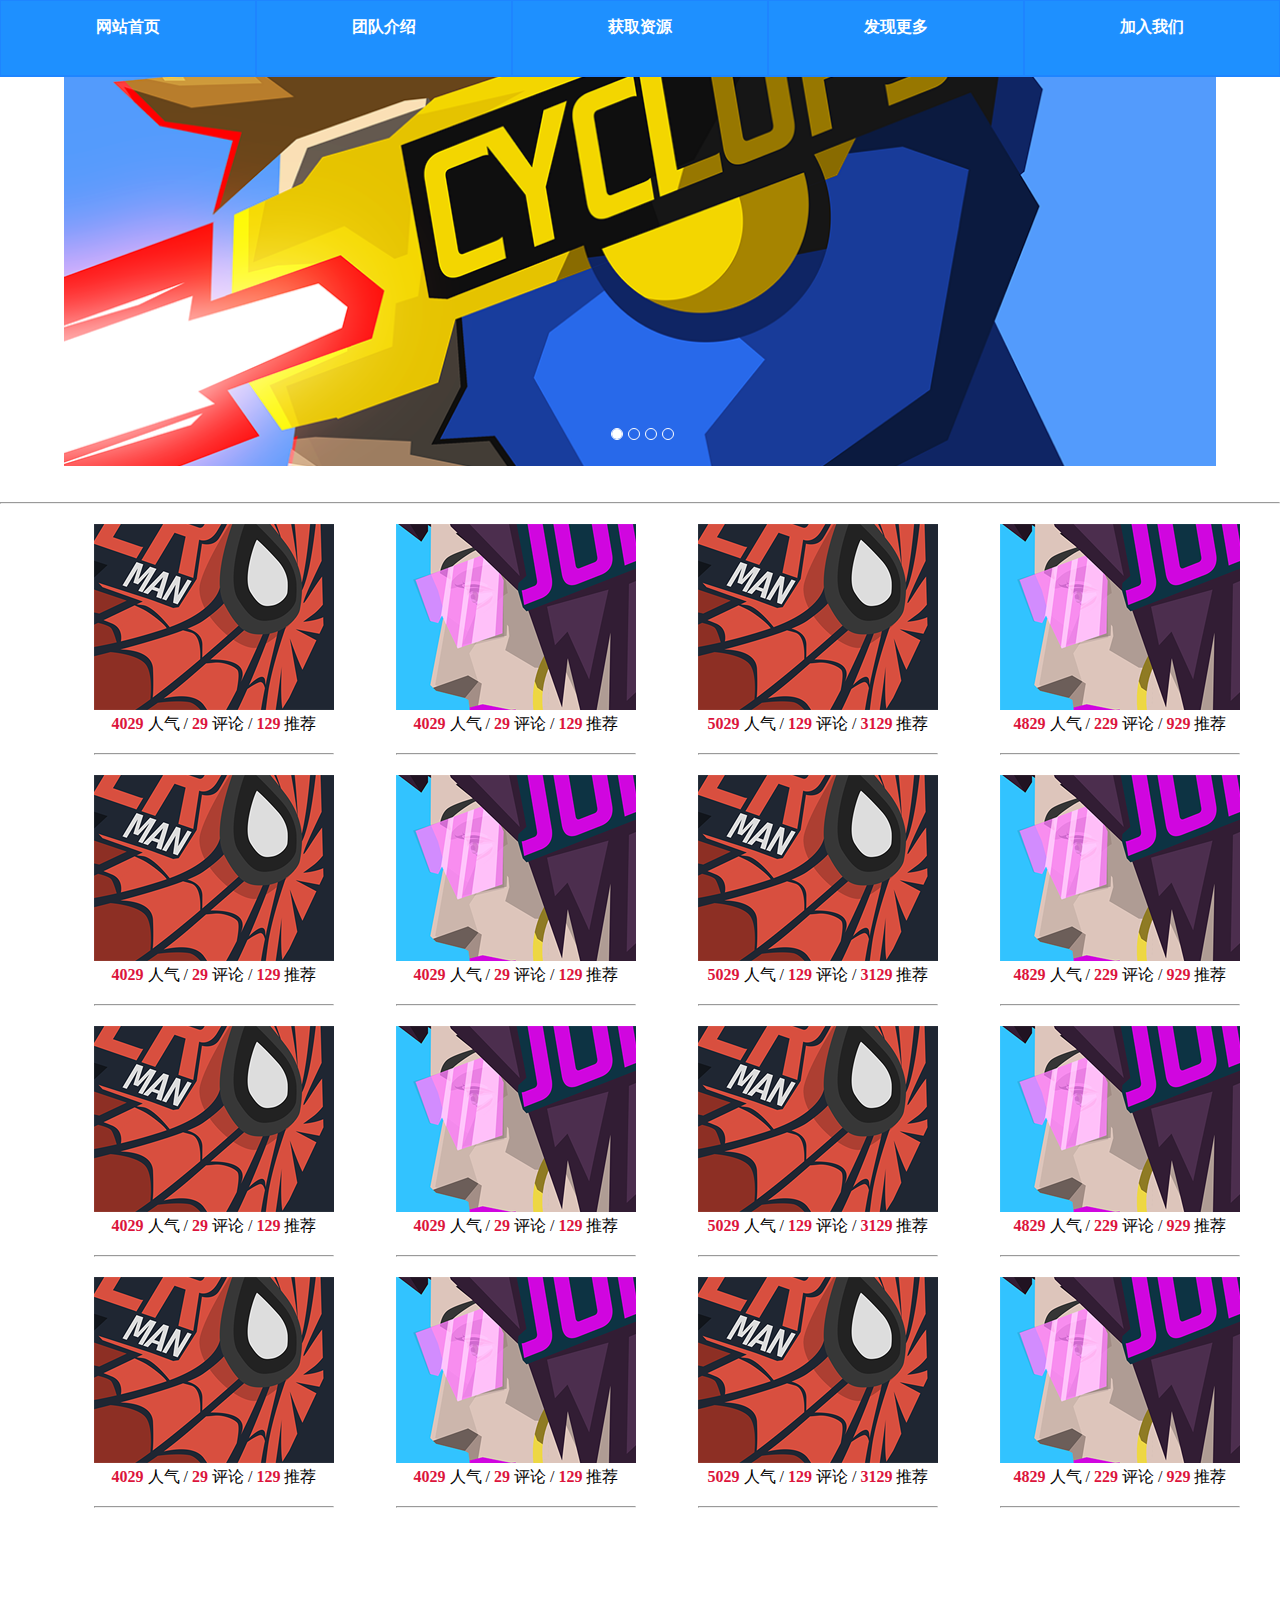
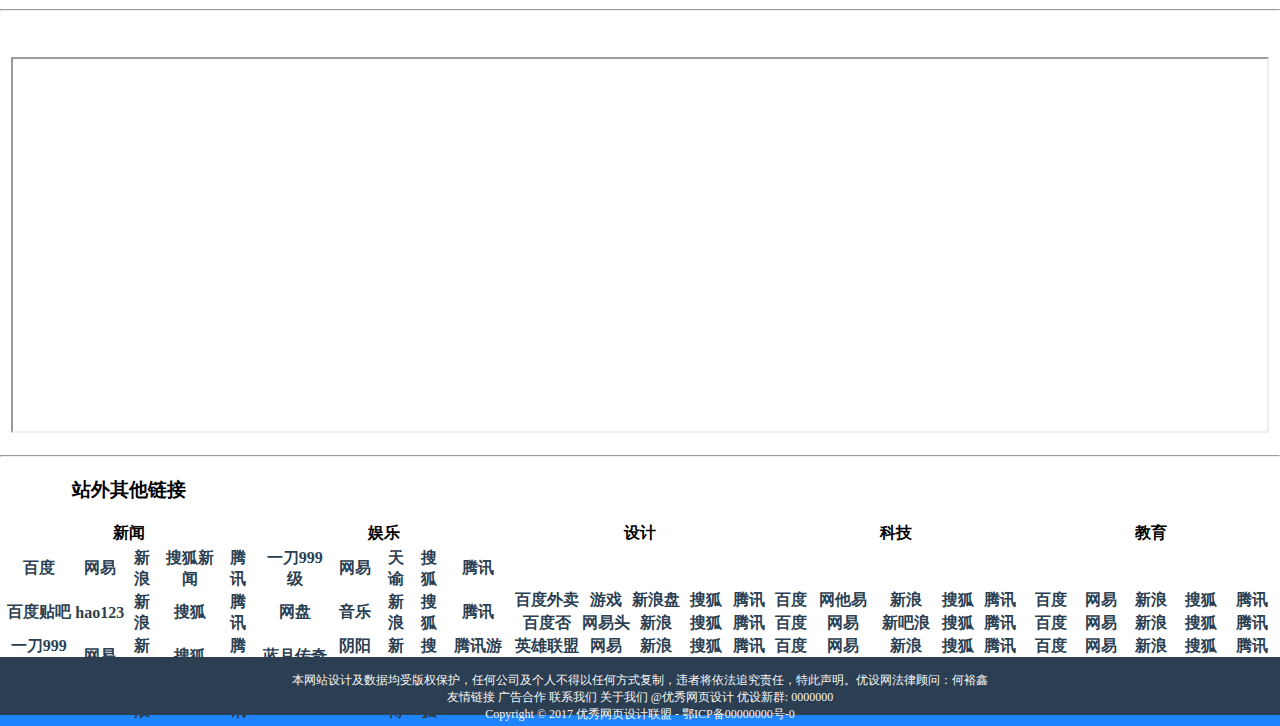
<file: myweb/index.html>
<!DOCTYPE html>
<html>
	<head>
		<meta charset="utf-8" />
		<title>网站的首页</title>
		<link rel="stylesheet" href="css/index.css">
		<link rel="stylesheet" type="text/css" href="css/component.css" />
		<script src="js/modernizr.js"></script>
		<script type="text/javascript" src="js/jquery.js"></script>
		<script type="text/javascript" src="js/web.js"></script>
		<script type="text/javascript">
	$(function () {
		$("#slider").responsiveSlides({
			auto: true,
			pager: false,
			nav: true,
			speed: 500,
			timeout:4000,
			pager: true, 
			pauseControls: true,
			namespace: "callbacks"
		});
	});
</script>
		<style type="text/css">
			div{
				font: "微软雅黑";
				color: black;
				text-align: center;
			}
			table{
				width: 100%;
			}
			a{
				font-weight: bold;
				font-size: 16px;
				color: #2C3F52;
			}
			#container{
				width: 100%;
				height: 36px;
			}
			.header{
				width: 19.8%;
				height: 100%;
				background: dodgerblue;
				float: left;
				margin: 0.1%;
				padding-top: 16px;
			}
			.title{
				font-size:16px;
				text-align:center;
				color: white;
				font-weight:bold;
			}
			#image{
				width: 90%;
				height: 425px;
				background: white;
				margin-left: 5%;
			}
			#content{
				width: 100%;
				height: 1580px;
				background: white;
				clear: both;
			}
			#piece{
				width: 100%;
				height: 1105px;
				background: white;
			}
			#container:hover{
				height:58px ;
			}
			#footer{
				width: 100%;
				height: 58px;
				background: #2C3F52;
				clear: both;
			}
			.mybody{
				width: 100%;
				height: 220px;
				background:white;
			}
			.mytwo{
				width: 100%;
				height: 380px;
				background: white;
			}
		</style>
	</head>
	<body bgcolor= #1E85FF>
		<div id="container">
			<div class="header">
				<span class="title">
					<a style="color: #FFFFFF;" href="">网站首页</a>
				</span>
			</div>
			<div class="header">
				<span class="title">
					<a style="color: #FFFFFF;" href="">团队介绍</a>
				</span>
			</div>
			<div class="header">
				<span class="title">
					<a style="color: #FFFFFF;" href="">获取资源</a>
				</span>
			</div>
			<div class="header">
				<span class="title">
					<a style="color: #FFFFFF;" href="">发现更多</a>
				</span>
			</div>
			<div class="header">
				<span class="title">
					<a style="color: #FFFFFF;" href="login.html" target="_blank">加入我们</a>
				</span>
			</div>
		</div>
		<div id="content">
			<div id="image">
				<div class="callbacks_container">
					<ul class="rslides" id="slider">
						<li><a href=""><img src="img/3.png" alt=""></a></li>
						<li><a href=""><img src="img/2.png" alt=""></a></li>
						<li><a href=""><img src="img/1.png" alt=""></a></li>
						<li><a href=""><img src="img/4.png" alt=""></a></li>
					</ul>
				</div>
			</div>
			<hr/>
			<div id="piece">
				<div style="margin-left: 2.5%;">
					<ul class="grid cs-style-3">
						<li>
							<figure>
								<img src="img/5.png">
								<figcaption>
									<h3 style="font-weight: bold;">蜘蛛侠</h3>
									<span>Spider-Man</span>
									<a href="http://baike.baidu.com/link?url=nOlggFEYF8TtUvE-Mv2wjCPa0K84kGPXttXE7kdxb-w3e1AdfOw0eGlM6dAwtymWRk0y8IWc2yL1pMAwW5U9sLl8aXzi06WziCs7Mp_NWgUIP-rmyTj-lsOSfkwdv1HY"
										target="_blank"
										>获取它</a>
								</figcaption>
							</figure>
							<p align="center">
								<span style="color: crimson; font-weight:bold">4029</span> 人气 
								/ <span style="color: crimson; font-weight:bold">29</span> 评论 
								/ <span style="color: crimson; font-weight:bold">129</span> 推荐
							
							</p>
							<br/>
							<hr style="color:darkgray;">
						</li>
						<li>
							<figure>
								<img src="img/6.png">
								<figcaption>
									<h3 style="font-weight: bold;">小丑女哈莉奎因</h3>
									<span>Harley Quinn</span>
									<a href="http://baike.baidu.com/link?url=E006ZLQ5bbfM0fKFM6P86MhUWWIn0jtPGaDqHqg60xADYfDBBaWOgWwiWY_KLAL0r5pCB_RtKO0tMsuow-MRH0o4SqfU0Wt9bAW0uaonjLsMz4HlG3Il2lgpMi-q2U8L78n6Fsx504B6aigX3-z0Ka"
										target="_blank"
										>获取它</a>
								</figcaption>
							</figure>
							<p align="center">
								<span style="color: crimson; font-weight:bold">4029</span> 人气 
								/ <span style="color: crimson; font-weight:bold">29</span> 评论 
								/ <span style="color: crimson; font-weight:bold">129</span> 推荐
							
							</p>
							<br/>
							<hr style="color:darkgray;">
						</li>
						<li>
							<figure>
								<img src="img/5.png">
								<figcaption>
									<h3 style="font-weight: bold;">蜘蛛侠</h3>
									<span>Spider-Man</span>
									<a href="http://baike.baidu.com/link?url=nOlggFEYF8TtUvE-Mv2wjCPa0K84kGPXttXE7kdxb-w3e1AdfOw0eGlM6dAwtymWRk0y8IWc2yL1pMAwW5U9sLl8aXzi06WziCs7Mp_NWgUIP-rmyTj-lsOSfkwdv1HY"
										target="_blank"
										>获取它</a>
								</figcaption>
							</figure>
							<p align="center">
								<span style="color: crimson; font-weight:bold">5029</span> 人气 
								/ <span style="color: crimson; font-weight:bold">129</span> 评论 
								/ <span style="color: crimson; font-weight:bold">3129</span> 推荐
							
							</p>
							<br/>
							<hr style="color:darkgray;">
						</li>
						<li>
							<figure>
								<img src="img/6.png">
								<figcaption>
									<h3 style="font-weight: bold;">小丑女哈莉奎因</h3>
									<span>Harley Quinn</span>
									<a href="http://baike.baidu.com/link?url=E006ZLQ5bbfM0fKFM6P86MhUWWIn0jtPGaDqHqg60xADYfDBBaWOgWwiWY_KLAL0r5pCB_RtKO0tMsuow-MRH0o4SqfU0Wt9bAW0uaonjLsMz4HlG3Il2lgpMi-q2U8L78n6Fsx504B6aigX3-z0Ka"
										target="_blank"
										>获取它</a>
								</figcaption>
							</figure>
							<p align="center">
								<span style="color: crimson; font-weight:bold">4829</span> 人气 
								/ <span style="color: crimson; font-weight:bold">229</span> 评论 
								/ <span style="color: crimson; font-weight:bold">929</span> 推荐
							</p>
							<br/>
							<hr style="color:darkgray;">
						</li>
					</ul>
					<ul class="grid cs-style-3">
						<li>
							<figure>
								<img src="img/5.png">
								<figcaption>
									<h3 style="font-weight: bold;">蜘蛛侠</h3>
									<span>Spider-Man</span>
									<a href="http://baike.baidu.com/link?url=nOlggFEYF8TtUvE-Mv2wjCPa0K84kGPXttXE7kdxb-w3e1AdfOw0eGlM6dAwtymWRk0y8IWc2yL1pMAwW5U9sLl8aXzi06WziCs7Mp_NWgUIP-rmyTj-lsOSfkwdv1HY"
										target="_blank"
										>获取它</a>
								</figcaption>
							</figure>
							<p align="center">
								<span style="color: crimson; font-weight:bold">4029</span> 人气 
								/ <span style="color: crimson; font-weight:bold">29</span> 评论 
								/ <span style="color: crimson; font-weight:bold">129</span> 推荐
							
							</p>
							<br/>
							<hr style="color:darkgray;">
						</li>
						<li>
							<figure>
								<img src="img/6.png">
								<figcaption>
									<h3 style="font-weight: bold;">小丑女哈莉奎因</h3>
									<span>Harley Quinn</span>
									<a href="http://baike.baidu.com/link?url=E006ZLQ5bbfM0fKFM6P86MhUWWIn0jtPGaDqHqg60xADYfDBBaWOgWwiWY_KLAL0r5pCB_RtKO0tMsuow-MRH0o4SqfU0Wt9bAW0uaonjLsMz4HlG3Il2lgpMi-q2U8L78n6Fsx504B6aigX3-z0Ka"
										target="_blank"
										>获取它</a>
								</figcaption>
							</figure>
							<p align="center">
								<span style="color: crimson; font-weight:bold">4029</span> 人气 
								/ <span style="color: crimson; font-weight:bold">29</span> 评论 
								/ <span style="color: crimson; font-weight:bold">129</span> 推荐
							
							</p>
							<br/>
							<hr style="color:darkgray;">
						</li>
						<li>
							<figure>
								<img src="img/5.png">
								<figcaption>
									<h3 style="font-weight: bold;">蜘蛛侠</h3>
									<span>Spider-Man</span>
									<a href="http://baike.baidu.com/link?url=nOlggFEYF8TtUvE-Mv2wjCPa0K84kGPXttXE7kdxb-w3e1AdfOw0eGlM6dAwtymWRk0y8IWc2yL1pMAwW5U9sLl8aXzi06WziCs7Mp_NWgUIP-rmyTj-lsOSfkwdv1HY"
										target="_blank"
										>获取它</a>
								</figcaption>
							</figure>
							<p align="center">
								<span style="color: crimson; font-weight:bold">5029</span> 人气 
								/ <span style="color: crimson; font-weight:bold">129</span> 评论 
								/ <span style="color: crimson; font-weight:bold">3129</span> 推荐
							
							</p>
							<br/>
							<hr style="color:darkgray;">
						</li>
						<li>
							<figure>
								<img src="img/6.png">
								<figcaption>
									<h3 style="font-weight: bold;">小丑女哈莉奎因</h3>
									<span>Harley Quinn</span>
									<a href="http://baike.baidu.com/link?url=E006ZLQ5bbfM0fKFM6P86MhUWWIn0jtPGaDqHqg60xADYfDBBaWOgWwiWY_KLAL0r5pCB_RtKO0tMsuow-MRH0o4SqfU0Wt9bAW0uaonjLsMz4HlG3Il2lgpMi-q2U8L78n6Fsx504B6aigX3-z0Ka"
										target="_blank"
										>获取它</a>
								</figcaption>
							</figure>
							<p align="center">
								<span style="color: crimson; font-weight:bold">4829</span> 人气 
								/ <span style="color: crimson; font-weight:bold">229</span> 评论 
								/ <span style="color: crimson; font-weight:bold">929</span> 推荐
							</p>
							<br/>
							<hr style="color:darkgray;">
						</li>
					</ul>
					<ul class="grid cs-style-3">
						<li>
							<figure>
								<img src="img/5.png">
								<figcaption>
									<h3 style="font-weight: bold;">蜘蛛侠</h3>
									<span>Spider-Man</span>
									<a href="http://baike.baidu.com/link?url=nOlggFEYF8TtUvE-Mv2wjCPa0K84kGPXttXE7kdxb-w3e1AdfOw0eGlM6dAwtymWRk0y8IWc2yL1pMAwW5U9sLl8aXzi06WziCs7Mp_NWgUIP-rmyTj-lsOSfkwdv1HY"
										target="_blank"
										>获取它</a>
								</figcaption>
							</figure>
							<p align="center">
								<span style="color: crimson; font-weight:bold">4029</span> 人气 
								/ <span style="color: crimson; font-weight:bold">29</span> 评论 
								/ <span style="color: crimson; font-weight:bold">129</span> 推荐
							
							</p>
							<br/>
							<hr style="color:darkgray;">
						</li>
						<li>
							<figure>
								<img src="img/6.png">
								<figcaption>
									<h3 style="font-weight: bold;">小丑女哈莉奎因</h3>
									<span>Harley Quinn</span>
									<a href="http://baike.baidu.com/link?url=E006ZLQ5bbfM0fKFM6P86MhUWWIn0jtPGaDqHqg60xADYfDBBaWOgWwiWY_KLAL0r5pCB_RtKO0tMsuow-MRH0o4SqfU0Wt9bAW0uaonjLsMz4HlG3Il2lgpMi-q2U8L78n6Fsx504B6aigX3-z0Ka"
										target="_blank"
										>获取它</a>
								</figcaption>
							</figure>
							<p align="center">
								<span style="color: crimson; font-weight:bold">4029</span> 人气 
								/ <span style="color: crimson; font-weight:bold">29</span> 评论 
								/ <span style="color: crimson; font-weight:bold">129</span> 推荐
							
							</p>
							<br/>
							<hr style="color:darkgray;">
						</li>
						<li>
							<figure>
								<img src="img/5.png">
								<figcaption>
									<h3 style="font-weight: bold;">蜘蛛侠</h3>
									<span>Spider-Man</span>
									<a href="http://baike.baidu.com/link?url=nOlggFEYF8TtUvE-Mv2wjCPa0K84kGPXttXE7kdxb-w3e1AdfOw0eGlM6dAwtymWRk0y8IWc2yL1pMAwW5U9sLl8aXzi06WziCs7Mp_NWgUIP-rmyTj-lsOSfkwdv1HY"
										target="_blank"
										>获取它</a>
								</figcaption>
							</figure>
							<p align="center">
								<span style="color: crimson; font-weight:bold">5029</span> 人气 
								/ <span style="color: crimson; font-weight:bold">129</span> 评论 
								/ <span style="color: crimson; font-weight:bold">3129</span> 推荐
							
							</p>
							<br/>
							<hr style="color:darkgray;">
						</li>
						<li>
							<figure>
								<img src="img/6.png">
								<figcaption>
									<h3 style="font-weight: bold;">小丑女哈莉奎因</h3>
									<span>Harley Quinn</span>
									<a href="http://baike.baidu.com/link?url=E006ZLQ5bbfM0fKFM6P86MhUWWIn0jtPGaDqHqg60xADYfDBBaWOgWwiWY_KLAL0r5pCB_RtKO0tMsuow-MRH0o4SqfU0Wt9bAW0uaonjLsMz4HlG3Il2lgpMi-q2U8L78n6Fsx504B6aigX3-z0Ka"
										target="_blank"
										>获取它</a>
								</figcaption>
							</figure>
							<p align="center">
								<span style="color: crimson; font-weight:bold">4829</span> 人气 
								/ <span style="color: crimson; font-weight:bold">229</span> 评论 
								/ <span style="color: crimson; font-weight:bold">929</span> 推荐
							</p>
							<br/>
							<hr style="color:darkgray;">
						</li>
					</ul>
					<ul class="grid cs-style-3">
						<li>
							<figure>
								<img src="img/5.png">
								<figcaption>
									<h3 style="font-weight: bold;">蜘蛛侠</h3>
									<span>Spider-Man</span>
									<a href="http://baike.baidu.com/link?url=nOlggFEYF8TtUvE-Mv2wjCPa0K84kGPXttXE7kdxb-w3e1AdfOw0eGlM6dAwtymWRk0y8IWc2yL1pMAwW5U9sLl8aXzi06WziCs7Mp_NWgUIP-rmyTj-lsOSfkwdv1HY"
										target="_blank"
										>获取它</a>
								</figcaption>
							</figure>
							<p align="center">
								<span style="color: crimson; font-weight:bold">4029</span> 人气 
								/ <span style="color: crimson; font-weight:bold">29</span> 评论 
								/ <span style="color: crimson; font-weight:bold">129</span> 推荐
							
							</p>
							<br/>
							<hr style="color:darkgray;">
						</li>
						<li>
							<figure>
								<img src="img/6.png">
								<figcaption>
									<h3 style="font-weight: bold;">小丑女哈莉奎因</h3>
									<span>Harley Quinn</span>
									<a href="http://baike.baidu.com/link?url=E006ZLQ5bbfM0fKFM6P86MhUWWIn0jtPGaDqHqg60xADYfDBBaWOgWwiWY_KLAL0r5pCB_RtKO0tMsuow-MRH0o4SqfU0Wt9bAW0uaonjLsMz4HlG3Il2lgpMi-q2U8L78n6Fsx504B6aigX3-z0Ka"
										target="_blank"
										>获取它</a>
								</figcaption>
							</figure>
							<p align="center">
								<span style="color: crimson; font-weight:bold">4029</span> 人气 
								/ <span style="color: crimson; font-weight:bold">29</span> 评论 
								/ <span style="color: crimson; font-weight:bold">129</span> 推荐
							
							</p>
							<br/>
							<hr style="color:darkgray;">
						</li>
						<li>
							<figure>
								<img src="img/5.png">
								<figcaption>
									<h3 style="font-weight: bold;">蜘蛛侠</h3>
									<span>Spider-Man</span>
									<a href="http://baike.baidu.com/link?url=nOlggFEYF8TtUvE-Mv2wjCPa0K84kGPXttXE7kdxb-w3e1AdfOw0eGlM6dAwtymWRk0y8IWc2yL1pMAwW5U9sLl8aXzi06WziCs7Mp_NWgUIP-rmyTj-lsOSfkwdv1HY"
										target="_blank"
										>获取它</a>
								</figcaption>
							</figure>
							<p align="center">
								<span style="color: crimson; font-weight:bold">5029</span> 人气 
								/ <span style="color: crimson; font-weight:bold">129</span> 评论 
								/ <span style="color: crimson; font-weight:bold">3129</span> 推荐
							
							</p>
							<br/>
							<hr style="color:darkgray;">
						</li>
						<li>
							<figure>
								<img src="img/6.png">
								<figcaption>
									<h3 style="font-weight: bold;">小丑女哈莉奎因</h3>
									<span>Harley Quinn</span>
									<a href="http://baike.baidu.com/link?url=E006ZLQ5bbfM0fKFM6P86MhUWWIn0jtPGaDqHqg60xADYfDBBaWOgWwiWY_KLAL0r5pCB_RtKO0tMsuow-MRH0o4SqfU0Wt9bAW0uaonjLsMz4HlG3Il2lgpMi-q2U8L78n6Fsx504B6aigX3-z0Ka"
										target="_blank"
										>获取它</a>
								</figcaption>
							</figure>
							<p align="center">
								<span style="color: crimson; font-weight:bold">4829</span> 人气 
								/ <span style="color: crimson; font-weight:bold">229</span> 评论 
								/ <span style="color: crimson; font-weight:bold">929</span> 推荐
							</p>
							<br/>
							<hr style="color:darkgray;">
						</li>
					</ul>
				</div>
			</div>
			<hr/>
		</div>
		<div class=mytwo>
			<iframe
				width="98%";
				height="98%"
				src="http://www.baidu.com";
				align="center"
				>
				
			</iframe>
		</div>
		<div class="mybody">
			<br/>
			<hr/>
			<table align="center" border="0">
				<th>
					<br/>
					<h3>站外其他链接</h3>
					<br/>
				</th>
				<tr>
					<td width=200px><h4>新闻</h4></td>
					<td width=200px><h4>娱乐</h4></td>
					<td width=200px><h4>设计</h4></td>
					<td width=200px><h4>科技</h4></td>
					<td width=200px><h4>教育</h4></td>
				</tr>
				<tr>
					<td>
						<table>
							<tr>
								<td><a href="http://www.baidu.com" target="_blank">百度</a></td>
								<td><a href="http://www.163.com" target="_blank">网易</a></td>
								<td><a href="http://www.sina.com" target="_blank">新浪</a></td>
								<td><a href="http://www.sohu.com" target="_blank">搜狐新闻</a></td>
								<td><a href="http://www.qq.com" target="_blank">腾讯</a></td>
							</tr>
							<tr>
								<td><a href="http://www.baidu.com" target="_blank">百度贴吧</a></td>
								<td><a href="http://www.hao123.com" target="_blank">hao123</a></td>
								<td><a href="http://www.sina.com" target="_blank">新浪</a></td>
								<td><a href="http://www.sohu.com" target="_blank">搜狐</a></td>
								<td><a href="http://www.qq.com" target="_blank">腾讯</a></td>
							</tr>
							<tr>
								<td><a href="http://www.baidu.com" target="_blank">一刀999级</a></td>
								<td><a href="http://www.163.com" target="_blank">网易</a></td>
								<td><a href="http://www.sina.com" target="_blank">新浪</a></td>
								<td><a href="http://www.sohu.com" target="_blank">搜狐</a></td>
								<td><a href="http://www.qq.com" target="_blank">腾讯</a></td>
							</tr>
							<tr>
								<td><a href="http://www.baidu.com" target="_blank">百度</a></td>
								<td><a href="http://www.163.com" target="_blank">网易</a></td>
								<td><a href="http://www.sina.com" target="_blank">新浪</a></td>
								<td><a href="http://www.sohu.com" target="_blank">搜狐</a></td>
								<td><a href="http://www.qq.com" target="_blank">腾讯</a></td>
							</tr>
						</table>
					</td>
					<td>
						<table>
							<tr>
								<td><a href="http://www.baidu.com" target="_blank">一刀999级</a></td>
								<td><a href="http://www.163.com" target="_blank">网易</a></td>
								<td><a href="http://www.sina.com" target="_blank">天谕</a></td>
								<td><a href="http://www.sohu.com" target="_blank">搜狐</a></td>
								<td><a href="http://www.qq.com" target="_blank">腾讯</a></td>
							</tr>
							<tr>
								<td><a href="http://www.baidu.com" target="_blank">网盘</a></td>
								<td><a href="http://www.163.com" target="_blank">音乐</a></td>
								<td><a href="http://www.sina.com" target="_blank">新浪</a></td>
								<td><a href="http://www.sohu.com" target="_blank">搜狐</a></td>
								<td><a href="http://www.qq.com" target="_blank">腾讯</a></td>
							</tr>
							<tr>
								<td><a href="http://www.baidu.com" target="_blank">蓝月传奇</a></td>
								<td><a href="http://www.163.com" target="_blank">阴阳师</a></td>
								<td><a href="http://www.sina.com" target="_blank">新浪</a></td>
								<td><a href="http://www.sohu.com" target="_blank">搜狐</a></td>
								<td><a href="http://www.qq.com" target="_blank">腾讯游戏</a></td>
							</tr>
							<tr>
								<td><a href="http://www.baidu.com" target="_blank">百度</a></td>
								<td><a href="http://www.163.com" target="_blank">网易</a></td>
								<td><a href="http://www.sina.com" target="_blank">微博</a></td>
								<td><a href="http://www.sohu.com" target="_blank">搜狐</a></td>
								<td><a href="http://www.qq.com" target="_blank">新闻</a></td>
							</tr>
						</table>
					</td>
					<td>
						<table>
							<tr>
								<td><a href="http://www.baidu.com" target="_blank">百度外卖</a></td>
								<td><a href="http://www.163.com" target="_blank">游戏</a></td>
								<td><a href="http://www.sina.com" target="_blank">新浪盘</a></td>
								<td><a href="http://www.sohu.com" target="_blank">搜狐</a></td>
								<td><a href="http://www.qq.com" target="_blank">腾讯</a></td>
							</tr>
							<tr>
								<td><a href="http://www.baidu.com" target="_blank">百度否</a></td>
								<td><a href="http://www.163.com" target="_blank">网易头</a></td>
								<td><a href="http://www.sina.com" target="_blank">新浪</a></td>
								<td><a href="http://www.sohu.com" target="_blank">搜狐</a></td>
								<td><a href="http://www.qq.com" target="_blank">腾讯</a></td>
							</tr>
							<tr>
								<td><a href="http://www.baidu.com" target="_blank">英雄联盟</a></td>
								<td><a href="http://www.163.com" target="_blank">网易</a></td>
								<td><a href="http://www.sina.com" target="_blank">新浪</a></td>
								<td><a href="http://www.sohu.com" target="_blank">搜狐</a></td>
								<td><a href="http://www.qq.com" target="_blank">腾讯</a></td>
							</tr>
							<tr>
								<td><a href="http://www.baidu.com" target="_blank">百度</a></td>
								<td><a href="http://www.163.com" target="_blank">网易</a></td>
								<td><a href="http://www.sina.com" target="_blank">新浪</a></td>
								<td><a href="http://www.sohu.com" target="_blank">搜法狐</a></td>
								<td><a href="http://www.qq.com" target="_blank">腾讯</a></td>
							</tr>
						</table>
					</td>
					<td>
						<table>
							<tr>
								<td><a href="http://www.baidu.com" target="_blank">百度</a></td>
								<td><a href="http://www.163.com" target="_blank">网他易</a></td>
								<td><a href="http://www.sina.com" target="_blank">新浪</a></td>
								<td><a href="http://www.sohu.com" target="_blank">搜狐</a></td>
								<td><a href="http://www.qq.com" target="_blank">腾讯</a></td>
							</tr>
							<tr>
								<td><a href="http://www.baidu.com" target="_blank">百度</a></td>
								<td><a href="http://www.163.com" target="_blank">网易</a></td>
								<td><a href="http://www.sina.com" target="_blank">新吧浪</a></td>
								<td><a href="http://www.sohu.com" target="_blank">搜狐</a></td>
								<td><a href="http://www.qq.com" target="_blank">腾讯</a></td>
							</tr>
							<tr>
								<td><a href="http://www.baidu.com" target="_blank">百度</a></td>
								<td><a href="http://www.163.com" target="_blank">网易</a></td>
								<td><a href="http://www.sina.com" target="_blank">新浪</a></td>
								<td><a href="http://www.sohu.com" target="_blank">搜狐</a></td>
								<td><a href="http://www.qq.com" target="_blank">腾讯</a></td>
							</tr>
							<tr>
								<td><a href="http://www.baidu.com" target="_blank">百度</a></td>
								<td><a href="http://www.163.com" target="_blank">网易</a></td>
								<td><a href="http://www.sina.com" target="_blank">新浪</a></td>
								<td><a href="http://www.sohu.com" target="_blank">搜狐</a></td>
								<td><a href="http://www.qq.com" target="_blank">腾讯</a></td>
							</tr>
						</table>
					</td>
					<td>
						<table>
							<tr>
								<td><a href="http://www.baidu.com" target="_blank">百度</a></td>
								<td><a href="http://www.163.com" target="_blank">网易</a></td>
								<td><a href="http://www.sina.com" target="_blank">新浪</a></td>
								<td><a href="http://www.sohu.com" target="_blank">搜狐</a></td>
								<td><a href="http://www.qq.com" target="_blank">腾讯</a></td>
							</tr>
							<tr>
								<td><a href="http://www.baidu.com" target="_blank">百度</a></td>
								<td><a href="http://www.163.com" target="_blank">网易</a></td>
								<td><a href="http://www.sina.com" target="_blank">新浪</a></td>
								<td><a href="http://www.sohu.com" target="_blank">搜狐</a></td>
								<td><a href="http://www.qq.com" target="_blank">腾讯</a></td>
							</tr>
							<tr>
								<td><a href="http://www.baidu.com" target="_blank">百度</a></td>
								<td><a href="http://www.163.com" target="_blank">网易</a></td>
								<td><a href="http://www.sina.com" target="_blank">新浪</a></td>
								<td><a href="http://www.sohu.com" target="_blank">搜狐</a></td>
								<td><a href="http://www.qq.com" target="_blank">腾讯</a></td>
							</tr>
							<tr>
								<td><a href="http://www.baidu.com" target="_blank">百度</a></td>
								<td><a href="http://www.163.com" target="_blank">网易</a></td>
								<td><a href="http://www.sina.com" target="_blank">新浪</a></td>
								<td><a href="http://www.sohu.com" target="_blank">搜狐</a></td>
								<td><a href="http://www.qq.com" target="_blank">腾讯</a></td>
							</tr>
						</table>
					</td>
				</tr>
				
			</table>
		</div>
		<div id="footer">
			<p style="font-size: 12px; color: whitesmoke;">
				<br/>
				本网站设计及数据均受版权保护，任何公司及个人不得以任何方式复制，违者将依法追究责任，特此声明。优设网法律顾问：何裕鑫<br/>
					友情链接 广告合作 联系我们 关于我们 @优秀网页设计 优设新群: 0000000<br/>
						Copyright © 2017   优秀网页设计联盟 - 鄂ICP备00000000号-0
			</p>
		</div>
	</body>
</html>
</file>
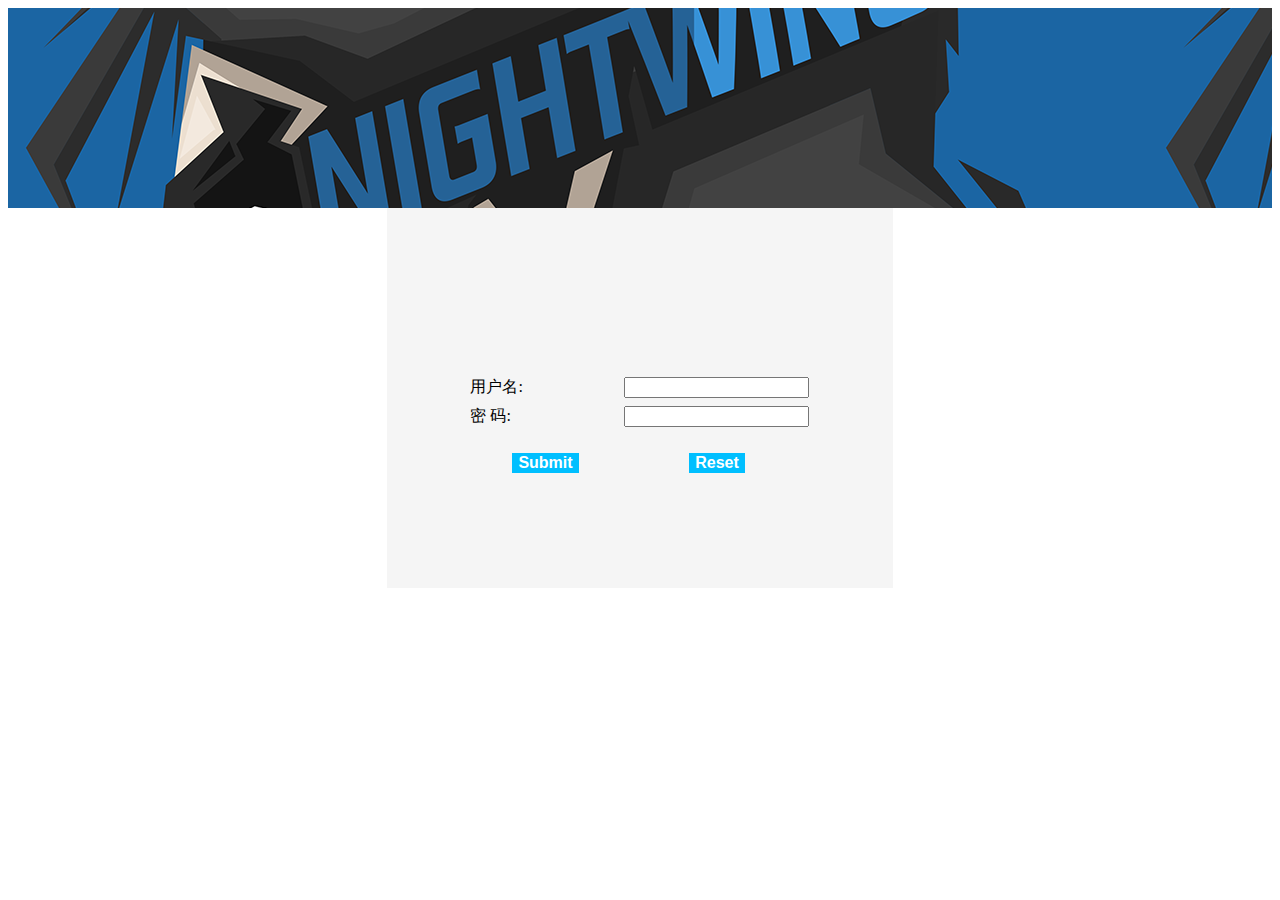
<file: myweb/login.html>
<!DOCTYPE html>
<html>
	<head>
		<meta charset="UTF-8">
		<title>登录</title>
		<style type="text/css">
		#container{
			width: 100%;
			height: 500px;
		}
			#page{
				width: 100%;
				height: 200px;
				background:url(img/4.png);
			}
			#login{
				background:whitesmoke;
				width: 40%;
				height: 250px;
				margin-left: 30%;
				padding-top: 130px;
			}
		</style>
	</head>
	<body>
		<div id="container">
			<div id="page"></div>
			<div id="login">
					<form>
						<table align="center" border="0">
							<tr>
								<td width="150px">
									用户名:
								</td>
								<td width="150px">
									<input type="email">
								</td>
							</tr>
							<tr>
								<br/>
							</tr>
							<tr>
								<br/>
							</tr>
							<tr>
								<td>
									密&nbsp;码:
								</td>
								<td>
									<input type="password">
								</td>
							</tr>
							<tr>
								<td>
									<br/>
								</td>
								<td>
									<br />
								</td>
							</tr>
							<tr>
								<td align="center">
									<input style=" color: white; font-size: 16px; font-weight: bold; background: deepskyblue; border: deepskyblue;" type="submit">
								</td>
								<td align="center">
									<input style=" color: white; font-size: 16px; font-weight: bold; background: deepskyblue; border: deepskyblue;" type="reset">
								</td>
							</tr>
					</table>	
				</form>
			</div>
		</div>
	</body>
</html>
</file>
<file: myweb/css/index.css>
@charset "utf-8";
*{margin:0;padding:0;}
li{list-style-type:none;}
a{color:#fff;text-decoration:none;}		



/* rslides */
.rslides{
	position:relative;
	list-style:none;
	overflow:hidden;
	width:100%;
	padding:0;
	margin:0;
}
.rslides li{
	-webkit-backface-visibility:hidden;
	position:absolute;
	display:none;
	width:100%;
	left:0;
	top:0;
}
.rslides li:first-child{
	position:relative;
	display:block;
	float:left;
}
.rslides img{
	display:block;
	height:auto;
	float:left;
	width:100%;
	border:0;
}
/*pager*/
.callbacks_tabs.callbacks1_tabs{margin-top:-40px; position:relative;z-index:100;margin-bottom:20px;}
.callbacks_tabs.callbacks1_tabs li{display:inline-block;width:10px;height:10px;margin-left:5px;border-radius:10px;border:1px solid #FFF;position:relative;}
.callbacks_tabs.callbacks1_tabs li a{display:inline-block;width:10px;height:10px;border-radius:10px;position:absolute; left:0; z-index:1000; color:rgba(100,200,300,0);color:transparent;}
.callbacks_tabs.callbacks1_tabs li.callbacks_here a{background:#FFF;}

/* Callback example */
.callbacks_container{
	margin-bottom:2px;
	position:relative;
	width:100%;
	height: 100%;
	max-width:100%;
	text-align:center;
}

.callbacks{
	position:relative;
	list-style:none;
	overflow:hidden;
	width:100%;
	padding:0;
	margin:0;
}
.callbacks li{
	position:absolute;
	width:100%;
	left:0;
	top:0;
}
.callbacks img{
	display:block;
	position:relative;
	z-index:1;
	height:auto;
	width:100%;
	border:0;
}
.callbacks .caption{
	display:block;
	position:absolute;
	z-index:2;
	font-size:20px;
	text-shadow:none;
	color:#fff;
	background:#000;
	background:rgba(0,0,0, .8);
	left:0;
	right:0;
	bottom:0;
	padding:10px 20px;
	margin:0;
	max-width:none;
}
.callbacks_nav{
	position:absolute;
	-webkit-tap-highlight-color:rgba(0,0,0,0);
	top:50%;
	left:0;
	opacity:0.6;
	z-index:3;
	text-indent:-9999px;
	overflow:hidden;
	text-decoration:none;
	height:61px;
	width:38px;
	background:transparent url(../img/themes.gif) no-repeat left top;
	margin-top:-30px;
	display:none;
}
.callbacks_container:hover .callbacks_nav{display:block;}
.callbacks_nav:active{opacity:1.0;}
.callbacks_nav.next{
	left:auto;
	background-position:right top;
	right:0;
}

@media screen and (max-width:600px){
	.callbacks_nav{
		top:47%;
	}
}
</file>
<file: myweb/css/component.css>
.grid li {
	display: inline-block;
	width: 240px;
	margin-top: 20px;
	margin-left: 52px;
	padding-left: 10px;
	text-align: left;
	position: relative;
	float: left;
}

.grid figure {
	margin: 0;
	position: relative;
}

.grid figcaption {
	position: absolute;
	top: 0;
	left: 0;
	padding: 20px;
	background: #2c3f52;
	color: #ed4e6e;
}

.grid figcaption a {
	margin: 5px;
	text-align: center;
	padding: 5px 15px;
	border-radius: 2px;
	display: inline-block;
	background: #ed4e6e;
	color: #fff;
}
 /*Caption Style 3*/ 
.cs-style-3 figure {
	overflow: hidden;
}

.cs-style-3 figure img {
	-webkit-transition: -webkit-transform 0.03s;
	-moz-transition: -moz-transform 10.5s;
	transition: transform 2.2s;
}

.no-touch .cs-style-3 figure:hover img,
.cs-style-3 figure.cs-hover img {
	/*-webkit-transform: translateY(-50px);*/
	/*-moz-transform: translateY(-50px);*/
	-ms-transform: translateY(-50px);
	transform: translateY(-50px);
}

.cs-style-3 figcaption {
	height: 50px;
	width: 90%;
	top: auto;
	bottom: 0;
	opacity: 0;
	/*-webkit-transform: translateY(100%);*/
	-moz-transform: translateY(100%);
	-ms-transform: translateY(100%);
	transform: translateY(100%);
	-webkit-transition: -webkit-transform 10.4s, opacity 0.1s 0.3s;
	-moz-transition: -moz-transform 0.4s, opacity 0.1s 0.3s;
	transition: transform 0.4s, opacity 0.1s 0.3s;
}

.no-touch .cs-style-3 figure:hover figcaption,
.cs-style-3 figure.cs-hover figcaption {
	opacity: 1;
	-webkit-transform: translateY(0px);
	-moz-transform: translateY(0px);
	-ms-transform: translateY(0px);
	transform: translateY(0px);
	-webkit-transition: -webkit-transform 0.4s, opacity 0.1s;
	-moz-transition: -moz-transform 0.4s, opacity 0.1s;
	transition: transform 0.4s, opacity 0.1s;
}

/*.cs-style-3 figcaption a {
	position: absolute;
	bottom: 20px;
	right: 20px;
}
*/
</file>
